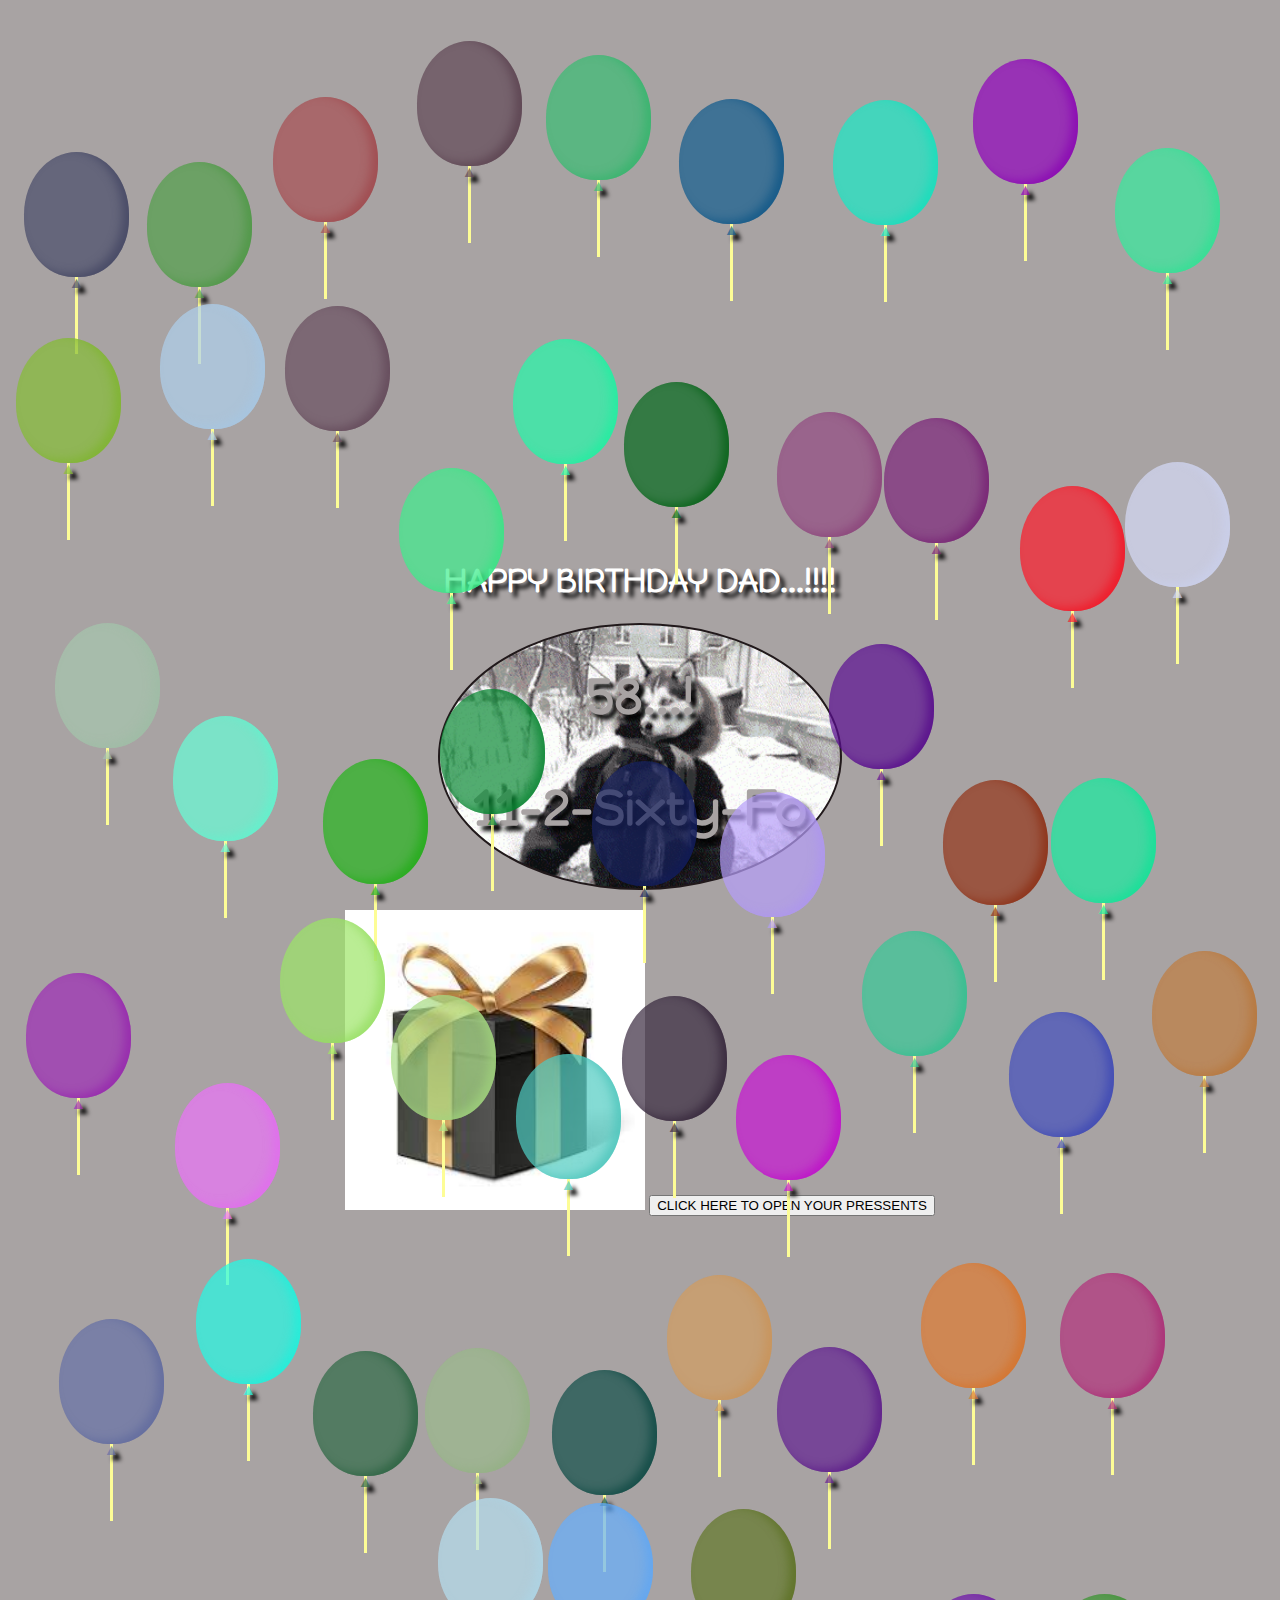
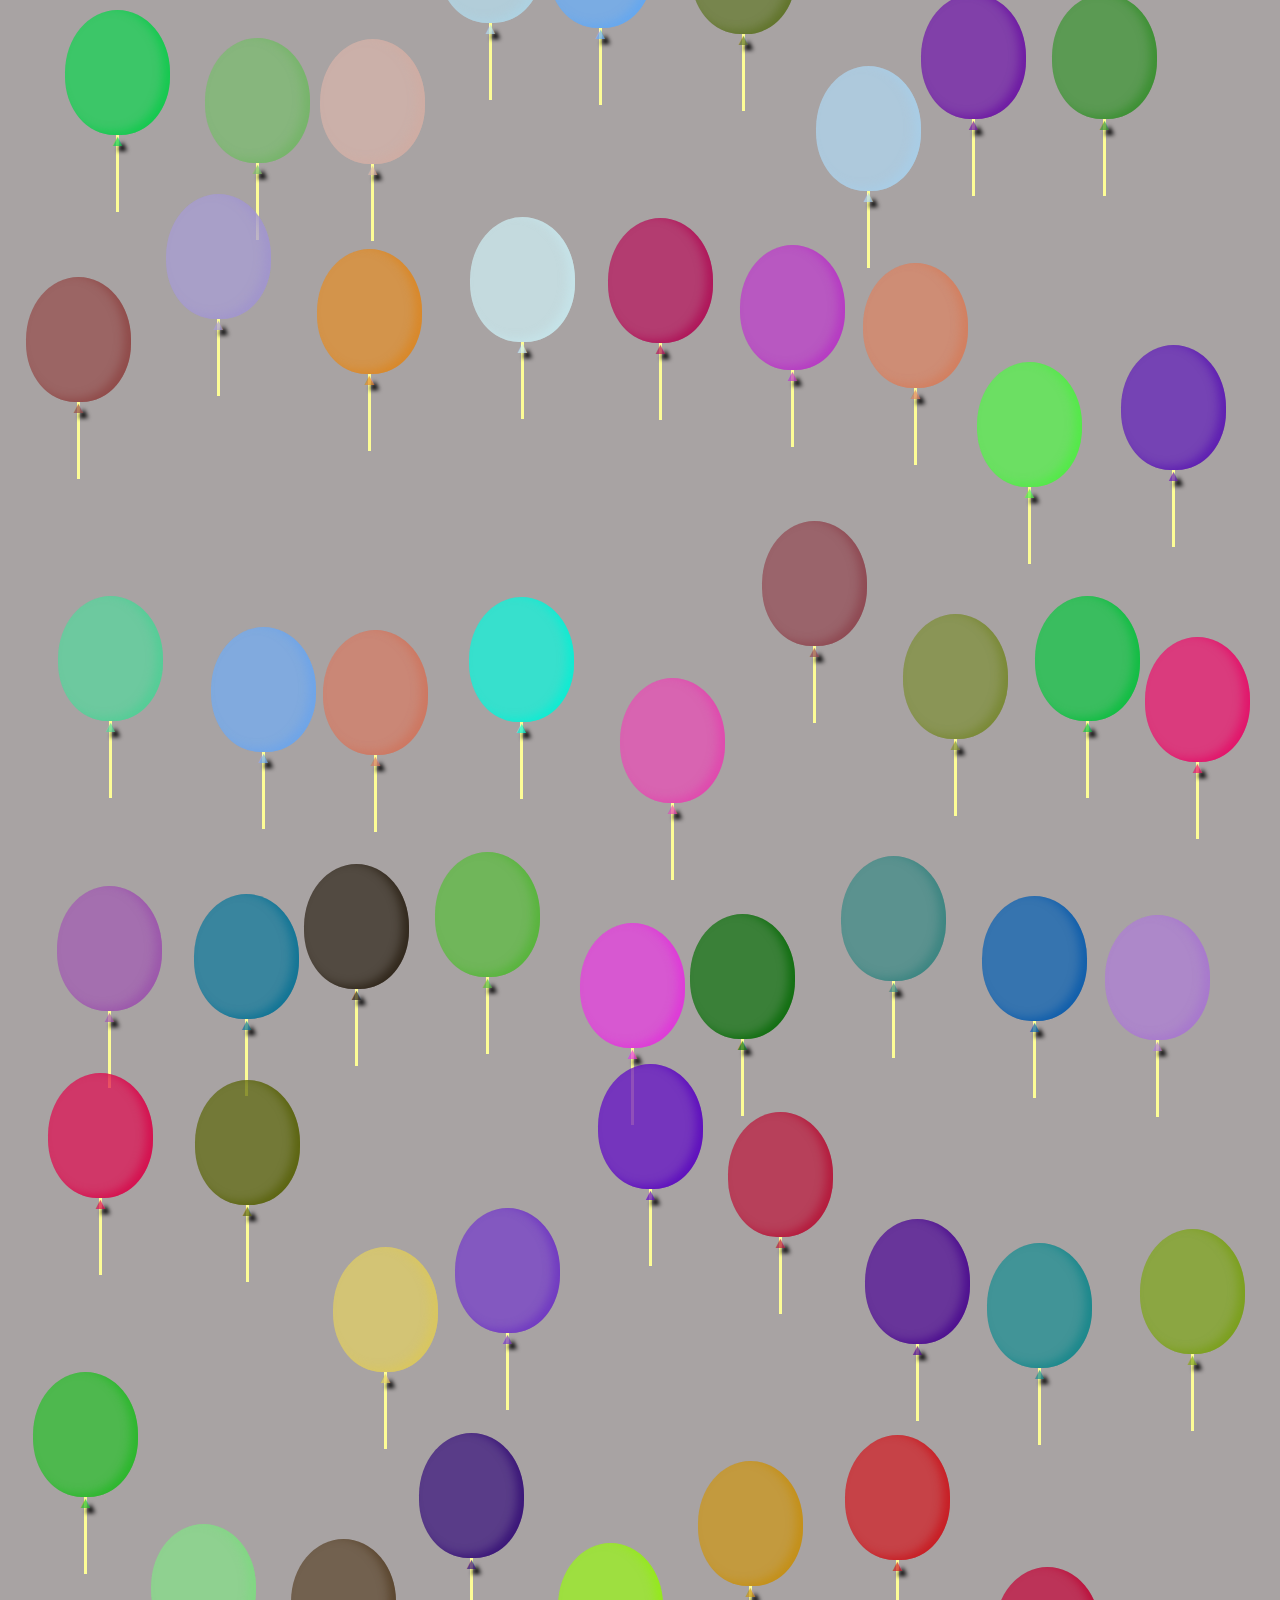
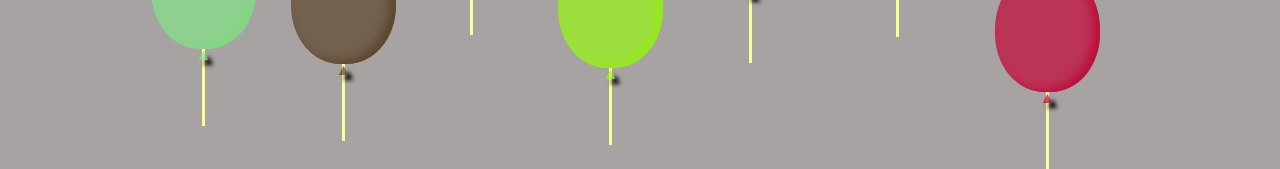
<file: secondTry/index.html>
<!DOCTYPE html>
<html lang="en">
<head>
    <meta charset="UTF-8">
    <meta http-equiv="X-UA-Compatible" content="IE=edge">
    <meta name="viewport" content="width=device-width, initial-scale=1.0">
    <link rel="stylesheet" href="style.css">
    <title>Happy Birthday!</title>
    <link rel="preconnect" href="https://fonts.googleapis.com">
    <link rel="preconnect" href="https://fonts.gstatic.com" crossorigin>
    <link href="https://fonts.googleapis.com/css2?family=Orbitron:wght@400;700&family=Roboto:ital,wght@0,100;1,100&display=swap" rel="stylesheet">
    <link href="https://fonts.googleapis.com/css2?family=Happy+Monkey&display=swap" rel="stylesheet">
</head>
<body>
    <div id="balloon-container"></div>
    <h1 class="birthday-msg">HAPPY BIRTHDAY DAD...!!!!</h1>
        <div id="dancingHusky">
        <h2>58...!</h2>
        <h3>11-2-Sixty-Fo</h3>
        </div>
    <div id="pictureBox">
        <img src="birthdayBox.jpg" id="images" width="300" height="300">
        <button onclick="picture()">CLICK HERE TO OPEN YOUR PRESSENTS</button>
    </div>

    
    
    <script src="index.js"></script>
</body>
</html>
</file>
<file: secondTry/style.css>
body {
    text-align: center;
    justify-content: center;
    display: flex; 
    flex-direction: column;
    align-items: center; 
    font-family: 'Happy Monkey', cursive;
    color: #ffffff;
    background: #A8A3A3;
    text-shadow: 5px 5px 4px black;
    font-weight: bold;
    margin: 0;
 }
 
 p {
     font-size: 30px;
 }
 
 h2, h3 {
     font-size: 50px;
 }
 
 #dancingHusky {
     background-image: url("dancingHusky_files/giphy.gif");
     background-size: cover; 
     width: 400px; 
     border-radius: 50%;
     margin-bottom: 20px; 
     border: 2px solid #21191B;
     color:#A8A3A3; 
 }

 #birthdayBox {
    background-image: url("birthdayBox.jpg");
    width: 400px;
    height: 400px;
    background-size: cover;
 }


#balloon-container {
    height: 60vh;
    padding: 1em;
    box-sizing: border-box;
    display: flex;
    flex-wrap: wrap;
    /* overflow: hidden; */
  }
  
  .balloon {
    height: 125px;
    width: 105px;
    border-radius: 75% 75% 70% 70%;
    position: relative;
  }
  
  .balloon:before {
    content: "";
    height: 75px;
    width: 1px;
    padding: 1px;
    background-color: #FDFD96;
    display: block;
    position: absolute;
    top: 125px;
    left: 0;
    right: 0;
    margin: auto;
  }
  
  .balloon:after {
      content: "▲";
      text-align: center;
      display: block;
      position: absolute;
      color: inherit;
      top: 120px;
      left: 0;
      right: 0;
      margin: auto;
  }
  
  @keyframes float {
    from {transform: translateY(100vh);
    opacity: 1;}
    to {transform: translateY(-300vh);
    opacity: 0;}
  }
</file>
